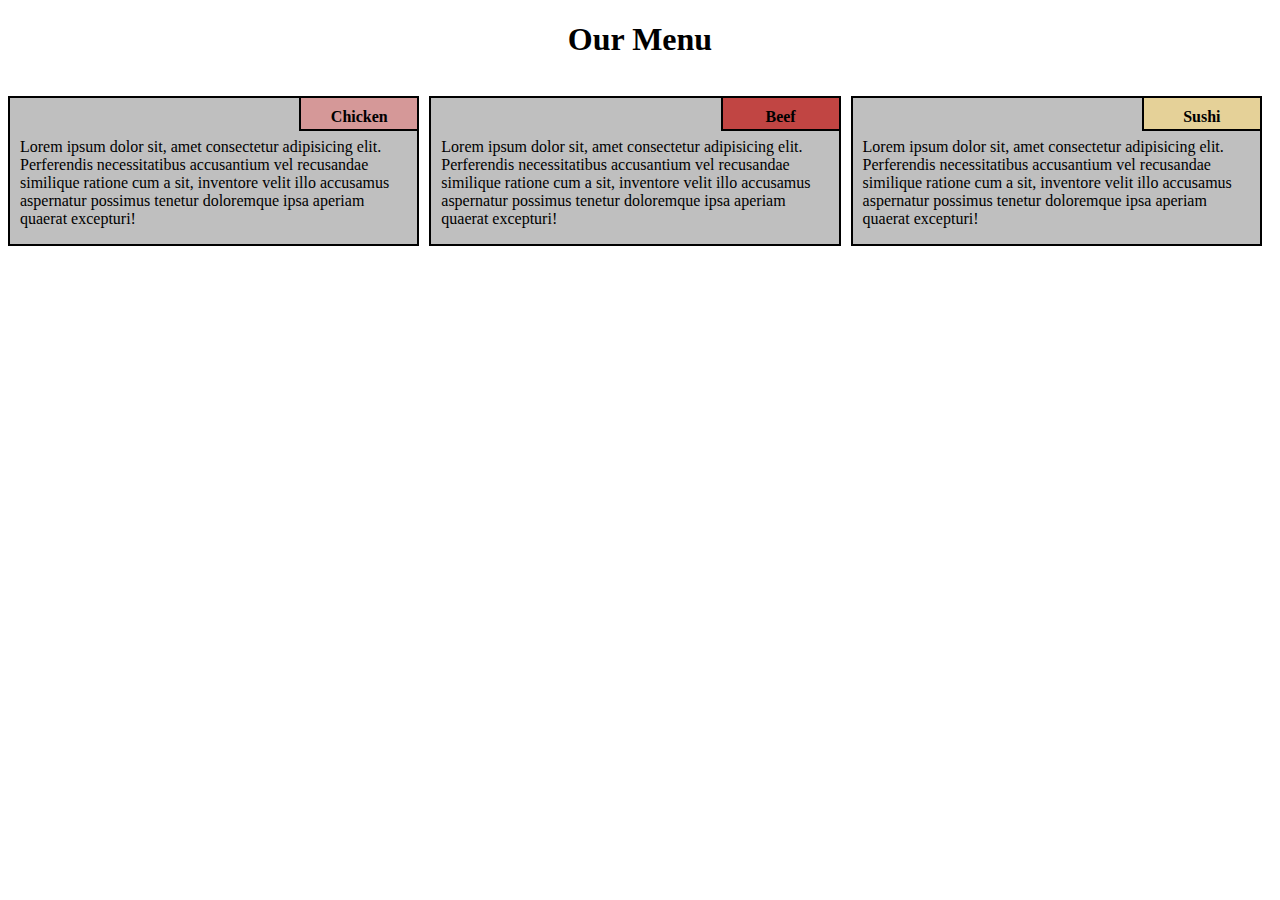
<file: assignment2/index.html>
<!DOCTYPE html>
<html lang="en">
<head>
    <meta charset="UTF-8">
    <meta http-equiv="X-UA-Compatible" content="IE=edge">
    <meta name="viewport" content="width=device-width, initial-scale=1.0">
    <link rel="stylesheet" href="style.css">
    <title>Responsive layout</title>
</head>
<body>
    <div class="row"> 
        <h1>Our Menu</h1>
        <div class="col-lg-4 col-md-6 col-sm-12" id="container">
            <p>Lorem ipsum dolor sit, amet consectetur adipisicing elit. Perferendis necessitatibus accusantium vel recusandae similique ratione cum a sit, inventore velit illo accusamus aspernatur possimus tenetur doloremque ipsa aperiam quaerat excepturi!</p>

            <p id="p1">Chicken</p>
        </div>

        <div class="col-lg-4 col-md-6 col-sm-12" id="container">
            <p>Lorem ipsum dolor sit, amet consectetur adipisicing elit. Perferendis necessitatibus accusantium vel recusandae similique ratione cum a sit, inventore velit illo accusamus aspernatur possimus tenetur doloremque ipsa aperiam quaerat excepturi!</p>

            <p id="p2">Beef</p>
        </div>

        <div class="col-lg-4 col-md-12 col-sm-12" id="container">
            <p>Lorem ipsum dolor sit, amet consectetur adipisicing elit. Perferendis necessitatibus accusantium vel recusandae similique ratione cum a sit, inventore velit illo accusamus aspernatur possimus tenetur doloremque ipsa aperiam quaerat excepturi!</p>

            <p id="p3">Sushi</p>
        </div>
    </div>
</body>
</html>
</file>
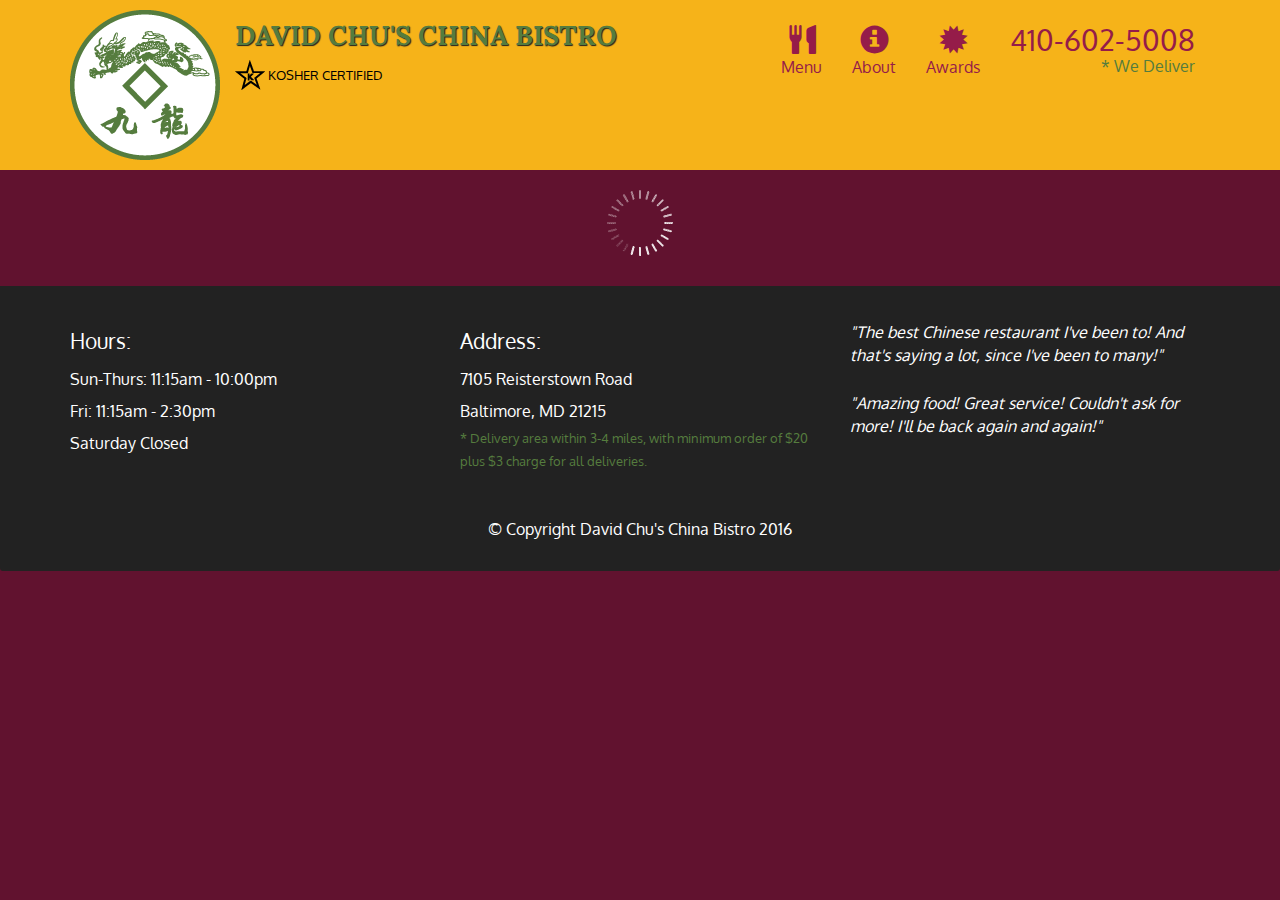
<file: module-5/index.html>
<!doctype html>
<html lang="en">
  <head>
    <meta charset="utf-8">
    <meta http-equiv="X-UA-Compatible" content="IE=edge">
    <meta name="viewport" content="width=device-width, initial-scale=1">
    <title>David Chu's China Bistro</title>
    <link rel="stylesheet" href="css/bootstrap.min.css">
    <link rel="stylesheet" href="css/styles.css">
    <link href='https://fonts.googleapis.com/css?family=Oxygen:400,300,700' rel='stylesheet' type='text/css'>
    <link href='https://fonts.googleapis.com/css?family=Lora' rel='stylesheet' type='text/css'>
  </head>
<body>
  <header>
    <nav id="header-nav" class="navbar navbar-default">
      <div class="container">
        <div class="navbar-header">
          <a href="index.html" class="pull-left visible-md visible-lg">
            <div id="logo-img" alt="Logo image"></div>
          </a>

          <div class="navbar-brand">
            <a href="index.html"><h1>David Chu's China Bistro</h1></a>
            <p>
              <img src="images/star-k-logo.png" alt="Kosher certification">
              <span>Kosher Certified</span>
            </p>
          </div>

          <button id="navbarToggle" type="button" class="navbar-toggle collapsed" data-toggle="collapse" data-target="#collapsable-nav" aria-expanded="false">
            <span class="sr-only">Toggle navigation</span>
            <span class="icon-bar"></span>
            <span class="icon-bar"></span>
            <span class="icon-bar"></span>
          </button>
        </div>
        
        <div id="collapsable-nav" class="collapse navbar-collapse">
           <ul id="nav-list" class="nav navbar-nav navbar-right">
            <li id="navHomeButton" class="visible-xs active">
              <a href="index.html">
                <span class="glyphicon glyphicon-home"></span> Home</a>
            </li>
            <li id="navMenuButton">
              <a href="#" onclick="$dc.loadMenuCategories();">
                <span class="glyphicon glyphicon-cutlery"></span><br class="hidden-xs"> Menu</a>
            </li>
            <li>
              <a href="#">
                <span class="glyphicon glyphicon-info-sign"></span><br class="hidden-xs"> About</a>
            </li>
            <li>
              <a href="#">
                <span class="glyphicon glyphicon-certificate"></span><br class="hidden-xs"> Awards</a>
            </li>
            <li id="phone" class="hidden-xs">
              <a href="tel:410-602-5008">
                <span>410-602-5008</span></a><div>* We Deliver</div>
            </li>
          </ul><!-- #nav-list -->
        </div><!-- .collapse .navbar-collapse -->
      </div><!-- .container -->
    </nav><!-- #header-nav -->
  </header>

  <div id="call-btn" class="visible-xs">
    <a class="btn" href="tel:410-602-5008">
    <span class="glyphicon glyphicon-earphone"></span>
    410-602-5008
    </a>
  </div>
  <div id="xs-deliver" class="text-center visible-xs">* We Deliver</div>

  <div id="main-content" class="container"></div>

  <footer class="panel-footer">
    <div class="container">
      <div class="row">
        <section id="hours" class="col-sm-4">
          <span>Hours:</span><br>
          Sun-Thurs: 11:15am - 10:00pm<br>
          Fri: 11:15am - 2:30pm<br>
          Saturday Closed
          <hr class="visible-xs">
        </section>
        <section id="address" class="col-sm-4">
          <span>Address:</span><br>
          7105 Reisterstown Road<br>
          Baltimore, MD 21215
          <p>* Delivery area within 3-4 miles, with minimum order of $20 plus $3 charge for all deliveries.</p>
          <hr class="visible-xs">
        </section>
        <section id="testimonials" class="col-sm-4">
          <p>"The best Chinese restaurant I've been to! And that's saying a lot, since I've been to many!"</p>
          <p>"Amazing food! Great service! Couldn't ask for more! I'll be back again and again!"</p>
        </section>
      </div>
      <div class="text-center">&copy; Copyright David Chu's China Bistro 2016</div>
    </div>
  </footer>

  <!-- jQuery (Bootstrap JS plugins depend on it) -->
  <script src="js/jquery-2.1.4.min.js"></script>
  <script src="js/bootstrap.min.js"></script>
  <script src="js/ajax-utils.js"></script>
  <script src="js/script.js"></script>
</body>
</html>
</file>
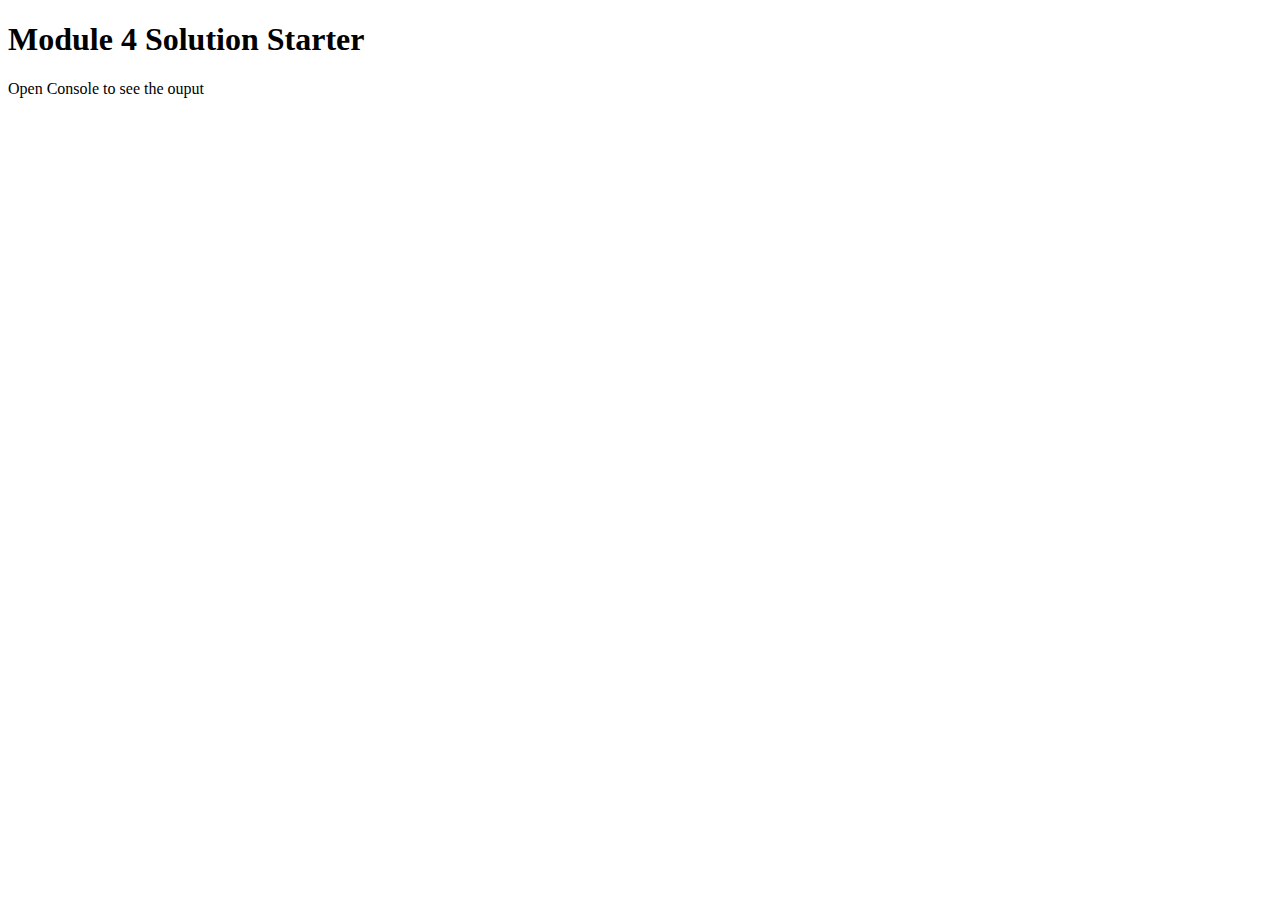
<file: assignment4/assignment4-solution-starter/easier/index.html>
<!DOCTYPE html>
<html>
<head>
  <meta charset="utf-8">
  <title>Module 4 Solution Starter</title>
  <script src="SpeakHello.js"></script>
  <script src="SpeakGoodBye.js"></script>
  <script src="script.js"></script>
</head>
<body>
  <h1>Module 4 Solution Starter</h1>
  <p>Open Console to see the ouput</p>
</body>
</html>
</file>
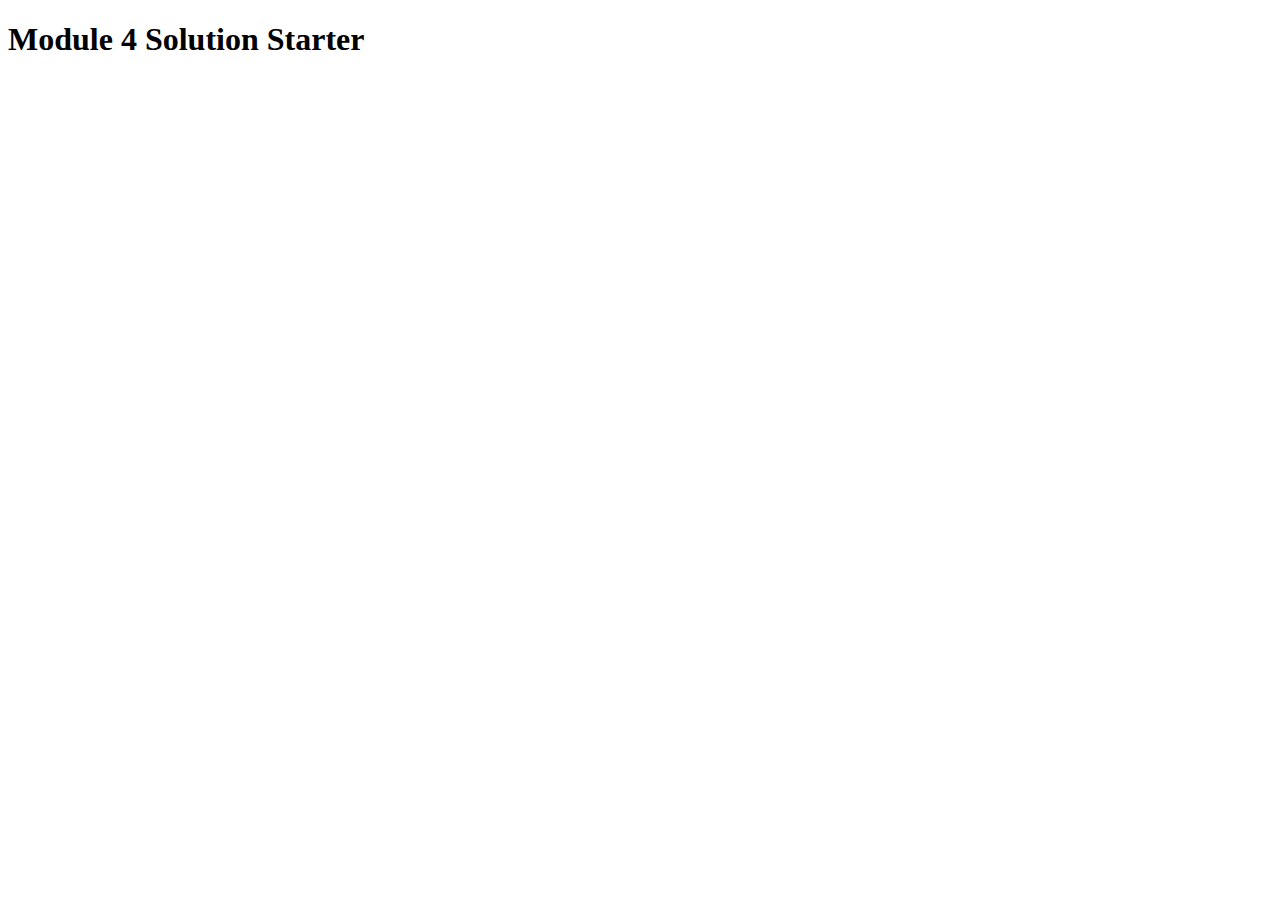
<file: assignment4/assignment4-solution-starter/harder/index.html>
<!DOCTYPE html>
<html>
<head>
  <meta charset="utf-8">
  <title>Module 4 Solution Starter</title>
  <script>
    var names = []; // DO NOT REMOVE
  </script>
  <script src="SpeakHello.js"></script>
  <script src="SpeakGoodBye.js"></script>
  <script src="script.js"></script>
</head>
<body>
  <h1>Module 4 Solution Starter</h1>
</body>
</html>
</file>
<file: assignment2/style.css>
*{
    box-sizing: border-box;
  }
  
h1{
text-align: center;
}

p {
background-color: #bfbfbf;
border: 2px solid black;
height: 150px;
margin-right: 10px;
padding: 40px 10px 5px 10px;
overflow: hidden;
}
#container {
    position: relative;
}

#p1{
    background-color: #D59898;
    position: absolute;
    top:0;
    right: 0;
    font-weight: bold;
    width: 120px;
    height: 35px;
    padding: 10px;
    text-align: center;
}

#p2{
    background-color: #C14543;
    position: absolute;
    top:0;
    right: 0;
    font-weight: bold;
    width: 120px;
    height: 35px;
    padding: 10px;
    text-align: center;
}
#p3{
    background-color: #E5D198;
    position: absolute;
    top:0;
    right: 0;
    font-weight: bold;
    width: 120px;
    height: 35px;
    padding: 10px;
    text-align: center;
}

.row{
    width: 100%;
}

@media (min-width: 992px) {
    .col-lg-1, .col-lg-2, .col-lg-3, .col-lg-4, .col-lg-5, .col-lg-6, .col-lg-7, .col-lg-8, .col-lg-9, .col-lg-10, .col-lg-11, .col-lg-12 {
      float: left;
    }
    .col-lg-1 {
      width: 8.33%;
    }
    .col-lg-2 {
      width: 16.66%;
    }
    .col-lg-3 {
      width: 25%;
    }
    .col-lg-4 {
      width: 33.33%;
    
    }
    .col-lg-5 {
      width: 41.66%;
    }
    .col-lg-6 {
      width: 50%;
    }
    .col-lg-7 {
      width: 58.33%;
    }
    .col-lg-8 {
      width: 66.66%;
    }
    .col-lg-9 {
      width: 74.99%;
    }
    .col-lg-10 {
      width: 83.33%;
    }
    .col-lg-11 {
      width: 91.66%;
    }
    .col-lg-12 {
      width: 100%;
    }
    
}

@media (min-width: 768px) and (max-width: 991px) {
    .col-md-1, .col-md-2, .col-md-3, .col-md-4, .col-md-5, .col-md-6, .col-md-7, .col-md-8, .col-md-9, .col-md-10, .col-md-11, .col-md-12 {
      float: left;
     
    }
    .col-md-1 {
      width: 8.33%;
    }
    .col-md-2 {
      width: 16.66%;
    }
    .col-md-3 {
      width: 25%;
    }
    .col-md-4 {
      width: 33.33%;
    }
    .col-md-5 {
      width: 41.66%;
    }
    .col-md-6 {
      width: 50%;
    }
    .col-md-7 {
      width: 58.33%;
    }
    .col-md-8 {
      width: 66.66%;
    }
    .col-md-9 {
      width: 74.99%;
    }
    .col-md-10 {
      width: 83.33%;
    }
    .col-md-11 {
      width: 91.66%;
    }
    .col-md-12 {
      width: 100%;
    }
}

@media (max-width: 767px) {
    .col-sm-1, .col-sm-2, .col-sm-3, .col-sm-4, .col-sm-5, .col-sm-6, .col-sm-7, .col-sm-8, .col-sm-9, .col-sm-10, .col-sm-11, .col-sm-12 {
      float: left;
    }
    .col-sm-1 {
      width: 8.33%;
    }
    .col-sm-2 {
      width: 16.66%;
    }
    .col-sm-3 {
      width: 25%;
    }
    .col-sm-4 {
      width: 33.33%;
    
    }
    .col-sm-5 {
      width: 41.66%;
    }
    .col-sm-6 {
      width: 50%;
    }
    .col-sm-7 {
      width: 58.33%;
    }
    .col-sm-8 {
      width: 66.66%;
    }
    .col-sm-9 {
      width: 74.99%;
    }
    .col-sm-10 {
      width: 83.33%;
    }
    .col-sm-11 {
      width: 91.66%;
    }
    .col-sm-12 {
      width: 100%;
    }
}
</file>
<file: module-5/css/styles.css>
body {
  font-size: 16px;
  color: #fff;
  background-color: #61122f;
  font-family: 'Oxygen', sans-serif;
}

/** HEADER **/
#header-nav {
  background-color: #f6b319;
  border-radius: 0;
  border: 0;
}

#logo-img {
  background: url('../images/restaurant-logo_large.png') no-repeat;
  width: 150px;
  height: 150px;
  margin: 10px 15px 10px 0;
}

.navbar-brand {
  padding-top: 25px;
}
.navbar-brand h1 { /* Restaurant name */
  font-family: 'Lora', serif;
  color: #557c3e;
  font-size: 1.5em;
  text-transform: uppercase;
  font-weight: bold;
  text-shadow: 1px 1px 1px #222;
  margin-top: 0;
  margin-bottom: 0;
  line-height: .75;
}
.navbar-brand a:hover, .navbar-brand a:focus {
  text-decoration: none;
}
.navbar-brand p { /* Kosher cert */
  color: #000;
  text-transform: uppercase;
  font-size: .7em;
  margin-top: 15px;
}
.navbar-brand p span { /* Star-K */
  vertical-align: middle;
}

#nav-list {
  margin-top: 10px;
}
#nav-list a {
  color: #951C49;
  text-align: center;
}
#nav-list a:hover {
  background: #E7E7E7;
}
#nav-list a span {
  font-size: 1.8em;
}

#phone {
  margin-top: 5px;
}
#phone a { /* Phone number */
  text-align: right;
  padding-bottom: 0;
}
#phone div { /* We Deliver */
  color: #557c3e;
  text-align: right;
  padding-right: 15px;
}

.navbar-header button.navbar-toggle, .navbar-header .icon-bar {
  border: 1px solid #61122f;
}
.navbar-header button.navbar-toggle {
  clear: both;
  margin-top: -30px;
}
/* END HEADER */

/* FOOTER */
.panel-footer {
  margin-top: 30px;
  padding-top: 35px;
  padding-bottom: 30px;
  background-color: #222;
  border-top: 0;
}
.panel-footer div.row {
  margin-bottom: 35px;
}
#hours, #address {
  line-height: 2;
}
#hours > span, #address > span {
  font-size: 1.3em;
}
#address p {
  color: #557c3e;
  font-size: .8em;
  line-height: 1.8;
}
#testimonials {
  font-style: italic;
}
#testimonials p:nth-child(2) {
  margin-top: 25px;
}
/* END FOOTER */



/* HOME PAGE */
.container .jumbotron {
  box-shadow: 0 0 50px #3F0C1F;
  border: 2px solid #3F0C1F;
}

#menu-tile, #specials-tile, #map-tile {
  height: 250px;
  width: 100%;
  margin-bottom: 15px;
  position: relative;
  border: 2px solid #3F0C1F;
  overflow: hidden;
}
#menu-tile:hover, #specials-tile:hover, #map-tile:hover {
  box-shadow: 0 1px 5px 1px #cccccc;
}
#menu-tile {
  background: url('../images/menu-tile.jpg') no-repeat;
  background-position: center;
}
#specials-tile {
  background: url('../images/specials-tile.jpg') no-repeat;
  background-position: center;
}
#menu-tile span, #specials-tile span, #map-tile span {
  position: absolute;
  bottom: 0;
  right: 0;
  width: 100%;
  text-align: center;
  font-size: 1.6em;
  text-transform: uppercase;
  background-color: #000;
  color: #fff;
  opacity: .8;
}
/* END HOME PAGE */

/* MENU CATEGORIES PAGE */
.category-tile { 
  position: relative;
  border: 2px solid #3F0C1F;
  overflow: hidden;
  width: 200px;
  height: 200px;
  margin: 0 auto 15px;
}
.category-tile span {
  position: absolute;
  bottom: 0;
  right: 0;
  width: 100%;
  text-align: center;
  font-size: 1.2em;
  text-transform: uppercase;
  background-color: #000;
  color: #fff;
  opacity: .8;
}
.category-tile:hover {
  box-shadow: 0 1px 5px 1px #cccccc;
}

#menu-categories-title + div {
  margin-bottom: 50px;
}
/* END MENU CATEGORIES PAGE */

/* SINGLE CATEGORY PAGE */
.menu-item-tile {
  margin-bottom: 25px;
}
.menu-item-tile hr {
  width: 80%;
}
.menu-item-tile .menu-item-price {
  font-size: 1.1em;
  text-align: right;
  margin-top: -15px;
  margin-right: -15px;
}
.menu-item-tile .menu-item-price span {
  font-size: .6em;
}
.menu-item-photo {
  position: relative;
  border: 2px solid #3F0C1F; 
  overflow: hidden;
  padding: 0;
  margin-right: -15px;
  margin-left: auto;
  margin-bottom: 20px;
  max-width: 250px;
}
.menu-item-photo div {
  position: absolute;
  bottom: 0;
  right: 0;
  width: 80px;
  background-color: #557c3e;
  text-align: center;
}
.menu-item-description {
  padding-right: 30px;
}
h3.menu-item-title {
  margin: 0 0 10px;
}
.menu-item-details {
  font-size: .9em;
  font-style: italic;
}
/* END SINGLE CATEGORY PAGE */


/********** Large devices only **********/
@media (min-width: 1200px) {
  .container .jumbotron {
    background: url('../images/jumbotron_1200.jpg') no-repeat;
    height: 675px;
  }
}

/********** Medium devices only **********/
@media (min-width: 992px) and (max-width: 1199px) {
  /* Header */
  #logo-img {
    background: url('../images/restaurant-logo_medium.png') no-repeat;
    width: 100px;
    height: 100px;
    margin: 5px 5px 5px 0;
  }
  /* End Header */

  /* Home Page */
  .container .jumbotron {
    background: url('../images/jumbotron_992.jpg') no-repeat;
    height: 558px;
  }
  /* End Home Page */
}

/********** Small devices only **********/
@media (min-width: 768px) and (max-width: 991px) {
  /* Home Page */
  .container .jumbotron {
    background: url('../images/jumbotron_768.jpg') no-repeat;
    height: 432px;
  }
  /* End Home Page */
}

/********** Extra small devices only **********/
@media (max-width: 767px) {
  /* Header */
  .navbar-brand {
    padding-top: 10px;
    height: 80px;
  }
  .navbar-brand h1 { /* Restaurant name */
    padding-top: 10px;
    font-size: 5vw; /* 1vw = 1% of viewport width */
  }
  .navbar-brand p { /* Kosher cert */
    font-size: .6em;
    margin-top: 12px;
  }
  .navbar-brand p img { /* Star-K */
    height: 20px;
  }

  #collapsable-nav a { /* Collapsed nav menu text */
    font-size: 1.2em;
  }
  #collapsable-nav a span { /* Collapsed nav menu glyph */
    font-size: 1em;
    margin-right: 5px;
  }

  #call-btn > a {
    font-size: 1.5em;
    display: block;
    margin: 0 20px;
    padding: 10px;
    border: 2px solid #fff;
    background-color: #f6b319;
    color: #951c49;
  }
  #xs-deliver {
    margin-top: 5px;
    font-size: .7em;
    letter-spacing: .1em;
    text-transform: uppercase;
  }
  /* End Header */

  /* Footer */
  .panel-footer section {
    margin-bottom: 30px;
    text-align: center;
  }
  .panel-footer section:nth-child(3) {
    margin-bottom: 0; /* margin already exists on the whole row */
  }
  .panel-footer section hr {
    width: 50%;
  }
  /* End Footer */

  /* Home Page */
  .container .jumbotron {
    margin-top: 30px;
    padding: 0;
  }
  #menu-tile, #specials-tile {
    width: 360px;
    margin: 0 auto 15px;
  }

  .menu-item-photo {
    margin-right: auto;
  }
  .menu-item-tile .menu-item-price {
    text-align: center;
  }
  .menu-item-description {
    text-align: center;;
  }
}


/********** Super extra small devices Only :-) (e.g., iPhone 4) **********/
@media (max-width: 479px) {
  /* Header */
  .navbar-brand h1 { /* Restaurant name */
    padding-top: 5px;
    font-size: 6vw;
  }
  /* End Header */
  
  /* Home page */
  #menu-tile, #specials-tile {
    width: 280px;
    margin: 0 auto 15px;
  }

  .col-xxs-12 {
    position: relative;
    min-height: 1px;
    padding-right: 15px;
    padding-left: 15px;
    float: left;
    width: 100%;
  }
}
</file>
